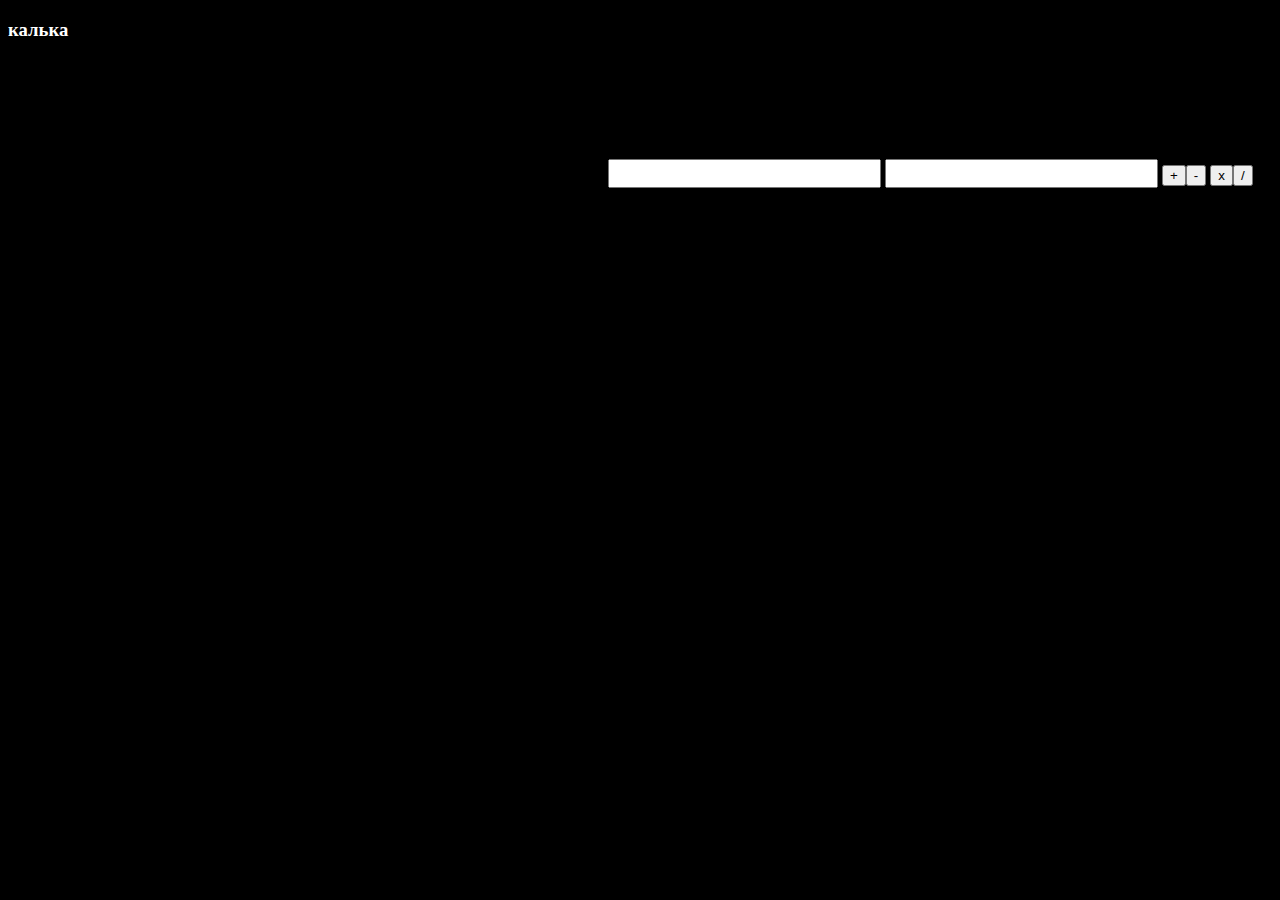
<file: index.html>
<!DOCTYPE html>
<html>
<head>
	<meta charset="utf-8">
	<title>js</title>
	<link rel="stylesheet" type="text/css" href="css.css">
	
</head>
<body>
      <h3>калька</h3>
	
	<input id="ac" type="number"></input> <span id = "e"></span> <input id="bc" type="number"></input>

	<strong>
		<button onclick="plus()">+</button><button onclick="minus()">-</button>  <button onclick="um()">x</botton>   <button onclick="de()">/</button>
	</strong>

   <p id="q"></p>

	<script type="text/javascript" src="js.js"></script>
</body>
</html>
</file>
<file: css.css>
body{
	background-color:black;
}
input{
	font-size: 20px; 
}
h3{
color: white;
}
#ac:focus{
	background-color: black;
	color: white;
}
#bc:focus{
	background-color: black;
	color: white;
}
@media  screen and(max-width: 600px){
	input{
		font-size: 34px;
	}
}
p{
	color: white;
        margin-left: 600px;
}
span{
color: white;
}
strong ,input{
margin-top: 100px;
margin-left: 600px;
}
#bc,strong{
margin-left: -0px;
}
</file>
